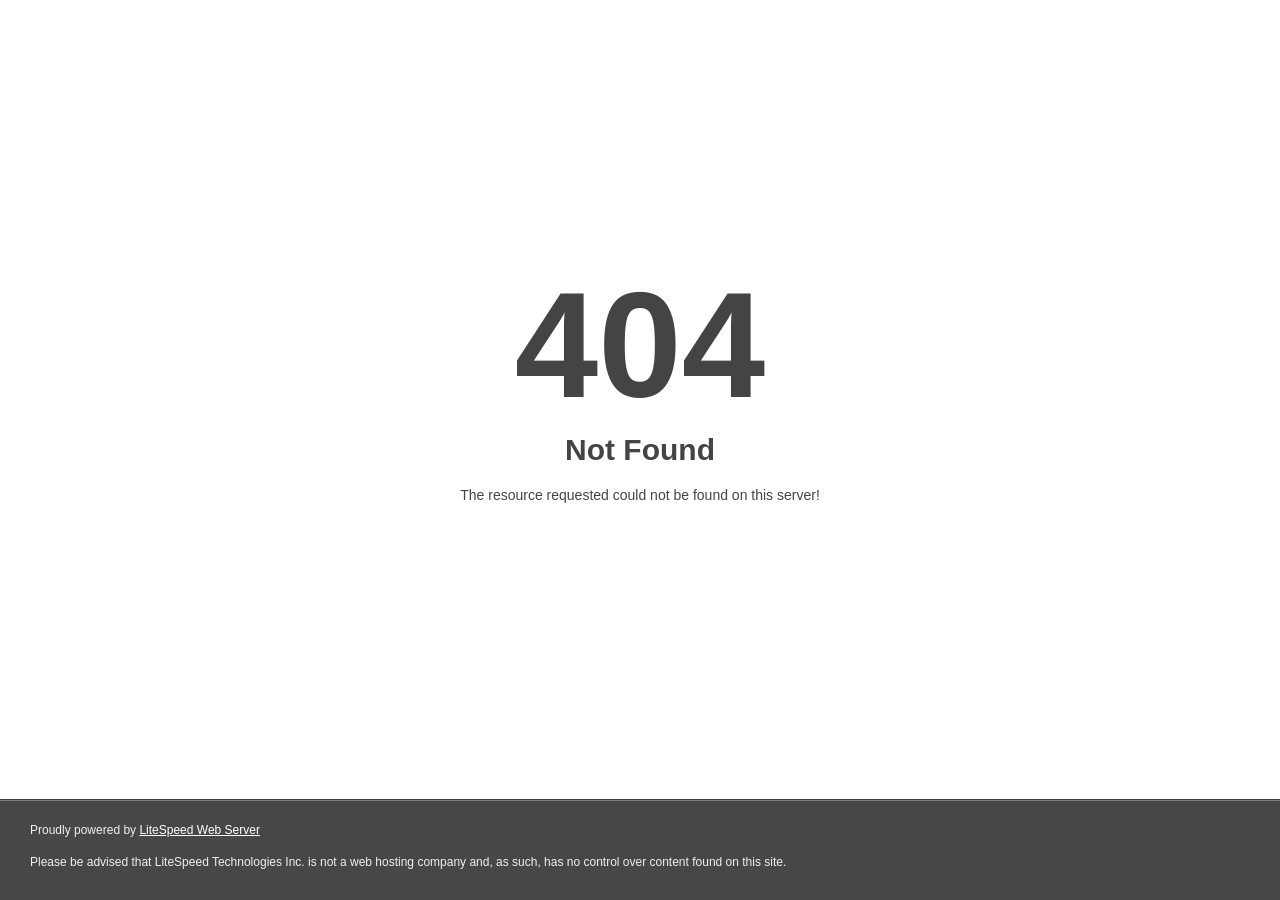
<file: assets-x/css/owl.video.play.html>
<!DOCTYPE html>
<html style="height:100%">
<head>
<meta name="viewport" content="width=device-width, initial-scale=1, shrink-to-fit=no" />
<title> 404 Not Found
</title></head>
<body style="color: #444; margin:0;font: normal 14px/20px Arial, Helvetica, sans-serif; height:100%; background-color: #fff;">
<div style="height:auto; min-height:100%; ">     <div style="text-align: center; width:800px; margin-left: -400px; position:absolute; top: 30%; left:50%;">
        <h1 style="margin:0; font-size:150px; line-height:150px; font-weight:bold;">404</h1>
<h2 style="margin-top:20px;font-size: 30px;">Not Found
</h2>
<p>The resource requested could not be found on this server!</p>
</div></div><div style="color:#f0f0f0; font-size:12px;margin:auto;padding:0px 30px 0px 30px;position:relative;clear:both;height:100px;margin-top:-101px;background-color:#474747;border-top: 1px solid rgba(0,0,0,0.15);box-shadow: 0 1px 0 rgba(255, 255, 255, 0.3) inset;">
<br>Proudly powered by  <a style="color:#fff;" href="http://www.litespeedtech.com/error-page">LiteSpeed Web Server</a><p>Please be advised that LiteSpeed Technologies Inc. is not a web hosting company and, as such, has no control over content found on this site.</p></div></body></html>
</file>
